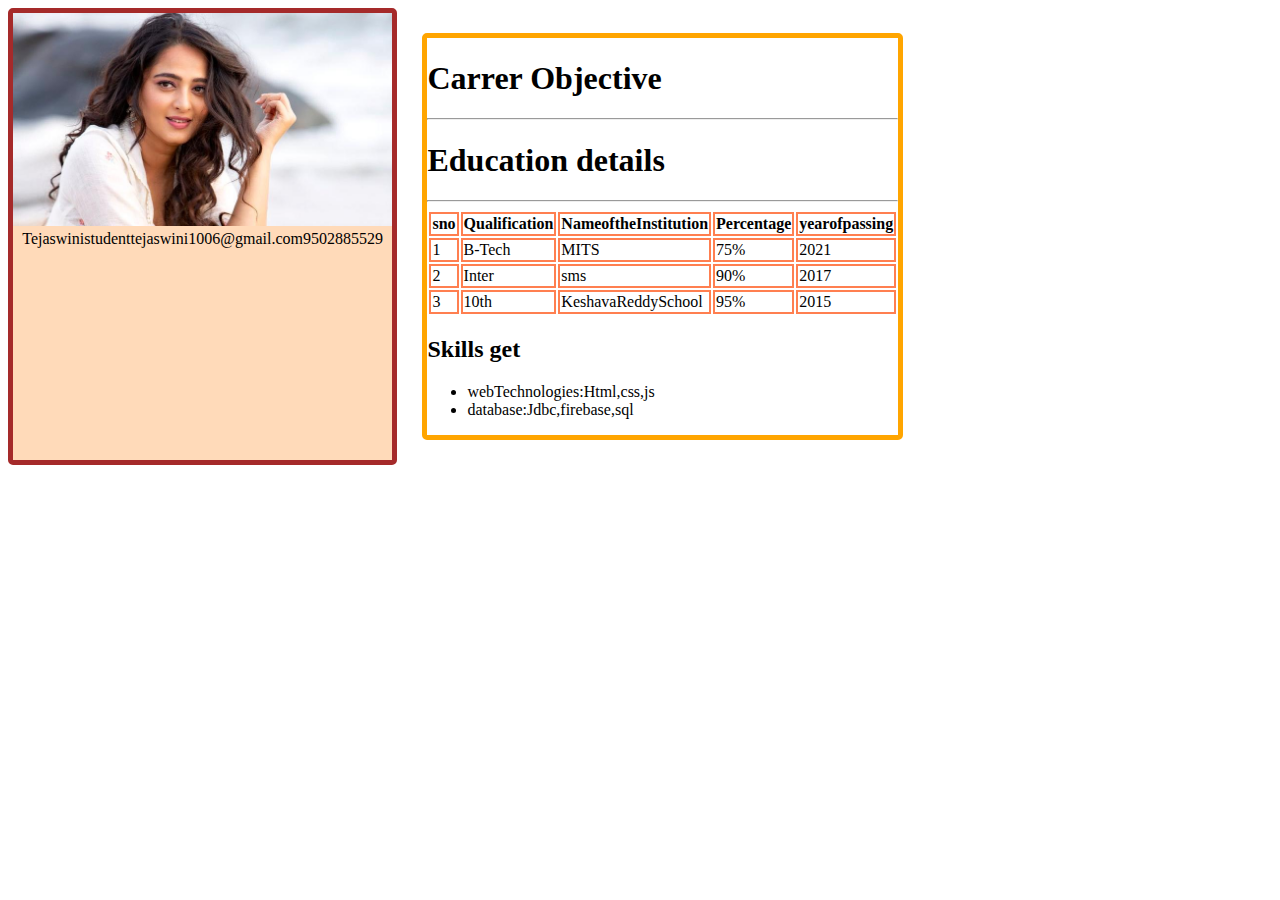
<file: dynamic.html>
<!DOCTYPE html>
<html lang="en" dir="ltr">
  <head>
    <meta charset="utf-8">
    <title>Dynamic</title>
    <link rel="stylesheet" href="css/static.css">
  </head>
  <body>
    <div class="parent">
      <div class="left">

      </div>
      <div class="right">

      </div>

    </div>
    <script type="text/javascript" src="dynamic.js">

    </script>

  </body>
</html>
</file>
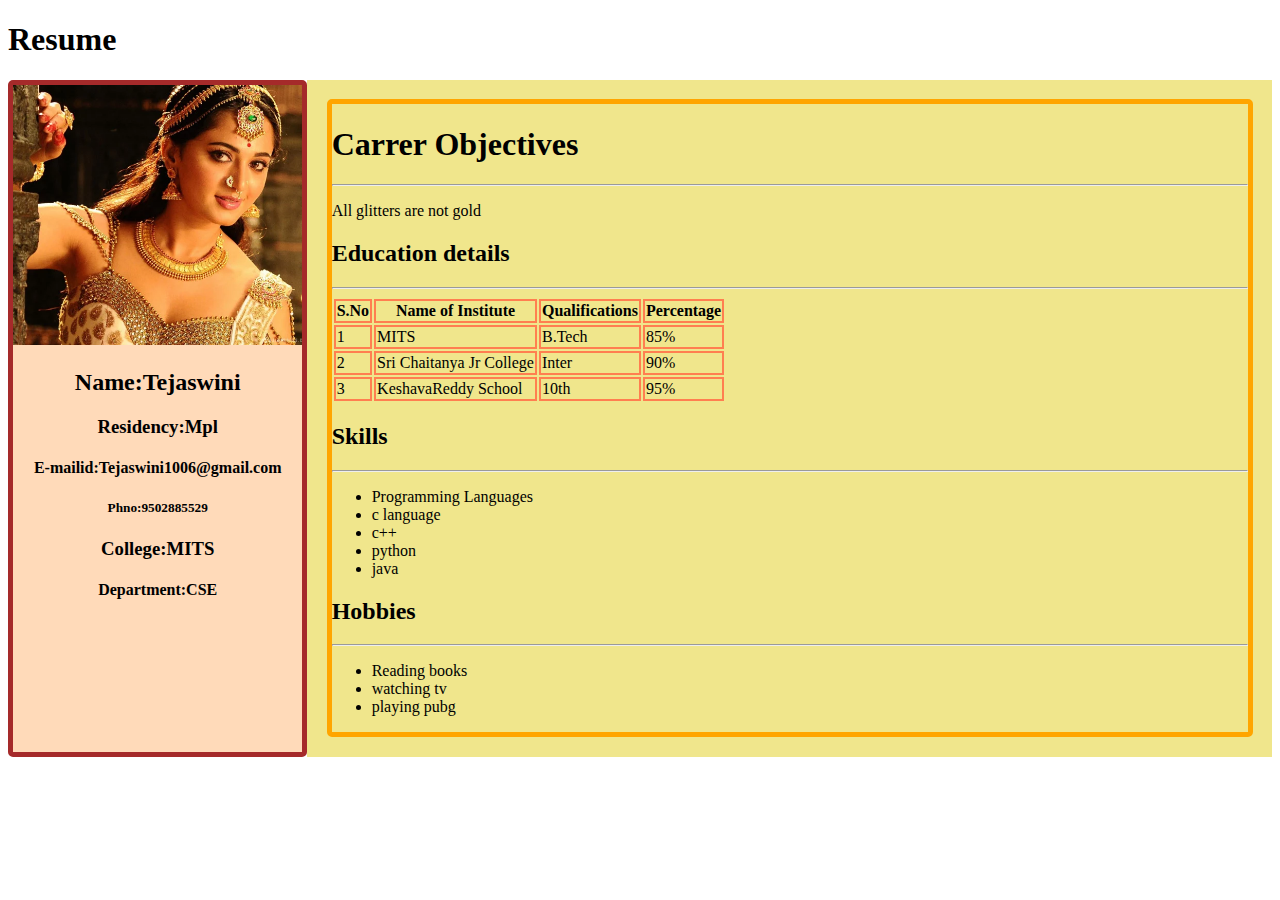
<file: static.html>
<!DOCTYPE html>
<html lang="en" dir="ltr">
  <head>
    <meta charset="utf-8">
    <title></title>
    <link rel="stylesheet" href="css/static.css">
    <meta name="viewport" content="width=device-width,initial-scale=1.0">
   </head>
  <body>
    <h1>Resume</h1>
    <div class="parent">
      <div class="left">
      <img src="images/anu1.webp" alt="">
      <h2>Name:Tejaswini</h2>
      <h3>Residency:Mpl</h3>
      <h4>E-mailid:Tejaswini1006@gmail.com</h4>
      <h5>Phno:9502885529</h5>
      <h3>College:MITS</h3>
      <h4>Department:CSE</h4>

      </div>
      <div class="table">
      <div class="right">
        <h1>Carrer Objectives</h1>
        <hr>
        <p>All glitters are not gold
          <h2>Education details</h2>
          <hr>
          <table>
            <tr>
              <th>S.No   </th>
              <th>Name of Institute      </th>
              <th>Qualifications          </th>
              <th>Percentage  </th>

            </tr>
            <tr>
            <td>1</td>
            <td>MITS</td>
            <td>B.Tech</td>
            <td>85%</td>
            </tr>
            <tr>
            <td>2</td>
            <td>Sri Chaitanya Jr College</td>
            <td>Inter</td>
            <td>90%</td>
            </tr>
            <tr>
            <td>3</td>
            <td>KeshavaReddy School</td>
            <td>10th</td>
            <td>95%</td>
            </tr>

          </table>
          <h2>Skills</h2>
          <hr>
          <ul>
            <li>Programming Languages</li>
            <li>c language</li>
            <li>c++</li>
            <li>python</li>
            <li>java</li>

          </ul>

          <h2>Hobbies</h2>
          <hr>
          <ul>
            <li>Reading books</li>
            <li>watching tv</li>
            <li>playing pubg</li>

          </ul>
      </div>
</div>


  </div>
  </body>
</html>
</file>
<file: css/static.css>
.left{
  background: peachpuff;
}
.left{
  width: 30%;
  border: 5px solid brown;
  border-radius: 5px;
  text-align: center;
}
.right{
  width:100%%;
  border: 5px solid orange;
  border-radius: 5px;
  margin:2%;

}
.parent{
  display:flex;
  margin:
}
img{
  width:100%;
}
table{
  width: 100%%;

}
table th,td{
  border:2px solid coral;
  border-collapse:collapse;
}
.table{
  background:khaki;
  width: 100%;
}
@media screen and (max-width:767px) {
  .parent{
    flex-wrap:wrap;
  }
  .left,.right{
    font-size: 10px;
    width: 100%;
  }
}
    @media screen and (min-width:768px) and (max-width:1024px){
      .parent{
        flex-wrap:wrap;
        background-color: khaki;
      }
      .left{  width:45%;
        background-color: skyblue;

      }
      .right{
        width:45%;
        background-color: skyblue;
      }
    }
</file>
